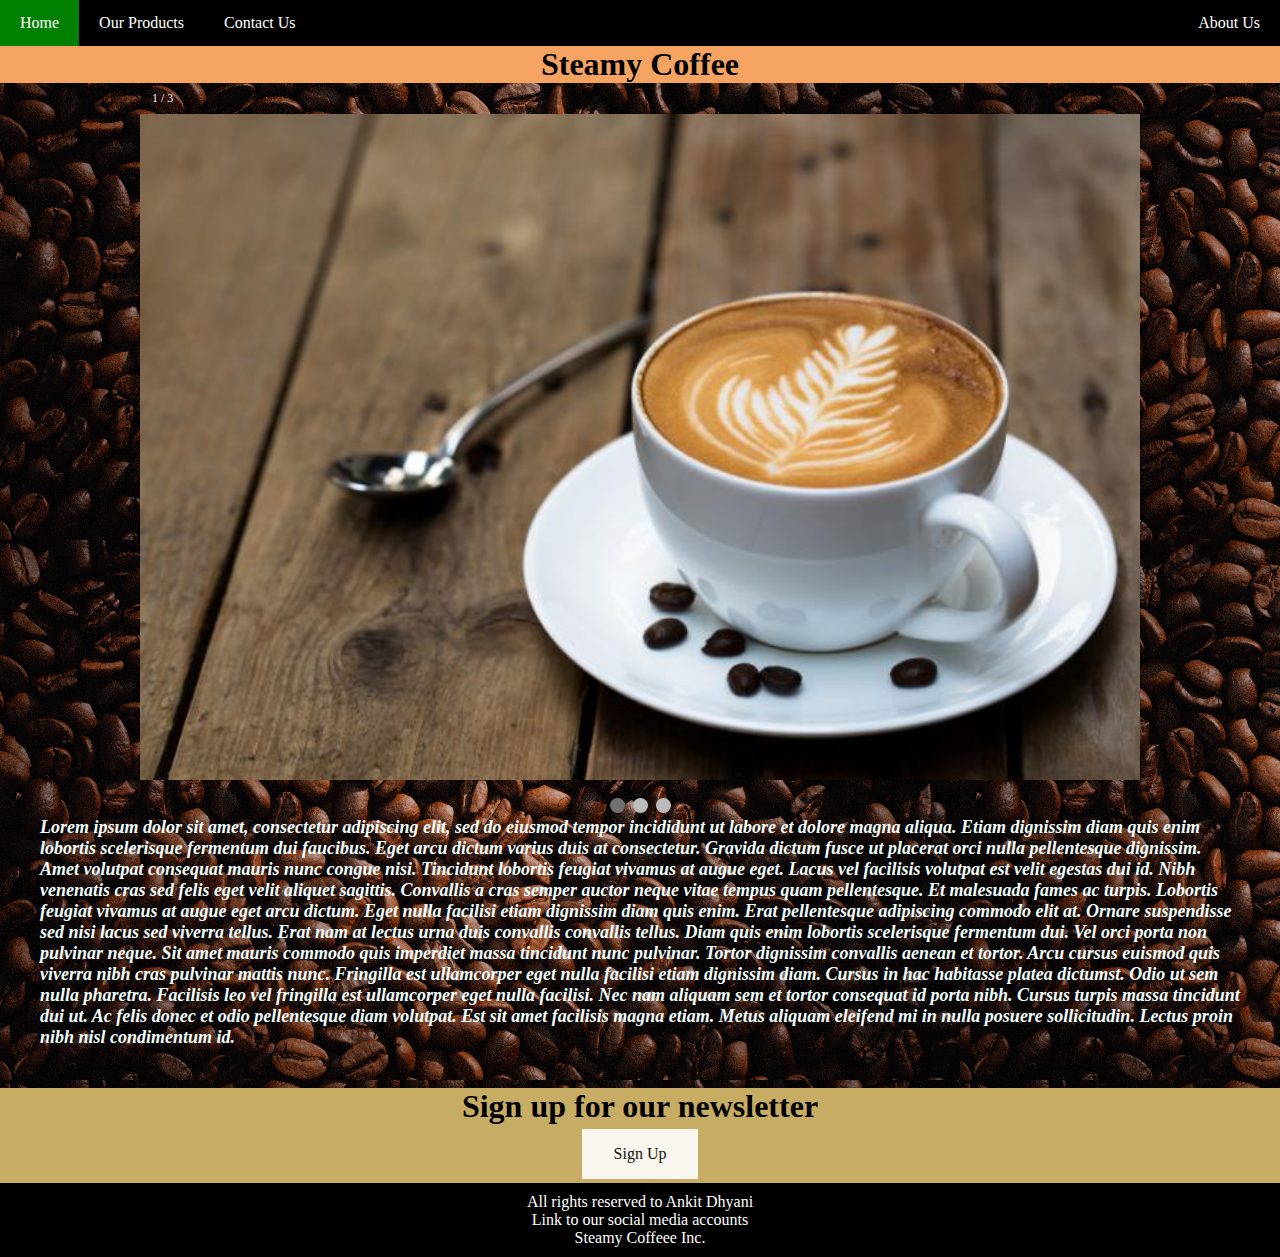
<file: html/index.html>
<!doctype html>
<html>
<head>
<title>index</title>
<meta charset="utf-8">
<meta name="viewport" content="width=device-width, initial-scale=1.0"> 	
<link href="stylesheets/all_css.css" rel="stylesheet" type="text/css">
<link rel="shortcut icon" href="image/64X64 Favicon.ico">	
</head>
<body background="image/Image_background.png">
		
	<div class="navbar">
	   <a href="index.html" class="active">Home</a>
	   <a href="product.html">Our Products</a>
	   <a href="contact_us.html">Contact Us</a>
	   
	   <a href="about_us.html" class="right">About Us</a>
	</div>
	
<!--Slideshow-->
	<div class="logotext1"><h1><strong>Steamy Coffee</strong></h1></div>
	

	<div class="slideshow-container">

<div class="mySlides fade">
  <div class="numbertext">1 / 3</div>
  <img src="image/SlideShow1.jpg" style="width:100%">
  
</div>

<div class="mySlides fade">
  <div class="numbertext">2 / 3</div>
  <img src="image/SlideShow2.jpg" style="width:100%">
</div>

<div class="mySlides fade">
  <div class="numbertext">3 / 3</div>
  <img src="image/SlideShow3.jpeg" style="width:100%">
</div>

</div>
<br>
	


<div style="text-align:center">
  <span class="dot"></span> 
  <span class="dot"></span> 
  <span class="dot"></span> 
</div>
	
	
	
	<p class="lorem">Lorem ipsum dolor sit amet, consectetur adipiscing elit, sed do eiusmod tempor incididunt ut labore et dolore magna aliqua. Etiam dignissim diam quis enim lobortis scelerisque fermentum dui faucibus. Eget arcu dictum varius duis at consectetur. Gravida dictum fusce ut placerat orci nulla pellentesque dignissim. Amet volutpat consequat mauris nunc congue nisi. Tincidunt lobortis feugiat vivamus at augue eget. Lacus vel facilisis volutpat est velit egestas dui id. Nibh venenatis cras sed felis eget velit aliquet sagittis. Convallis a cras semper auctor neque vitae tempus quam pellentesque. Et malesuada fames ac turpis. Lobortis feugiat vivamus at augue eget arcu dictum. Eget nulla facilisi etiam dignissim diam quis enim. Erat pellentesque adipiscing commodo elit at.

Ornare suspendisse sed nisi lacus sed viverra tellus. Erat nam at lectus urna duis convallis convallis tellus. Diam quis enim lobortis scelerisque fermentum dui. Vel orci porta non pulvinar neque. Sit amet mauris commodo quis imperdiet massa tincidunt nunc pulvinar. Tortor dignissim convallis aenean et tortor. Arcu cursus euismod quis viverra nibh cras pulvinar mattis nunc. Fringilla est ullamcorper eget nulla facilisi etiam dignissim diam. Cursus in hac habitasse platea dictumst. Odio ut sem nulla pharetra. Facilisis leo vel fringilla est ullamcorper eget nulla facilisi. Nec nam aliquam sem et tortor consequat id porta nibh. Cursus turpis massa tincidunt dui ut. Ac felis donec et odio pellentesque diam volutpat. Est sit amet facilisis magna etiam. Metus aliquam eleifend mi in nulla posuere sollicitudin. Lectus proin nibh nisl condimentum id.</p>

	<div class="signuptext">
		<h1>Sign up for our newsletter</h1>
	<button class="SignUp" onclick="document.getElementById('id01').style.display='block'" style="width:auto;">Sign Up</button>
	<div id="id01" class="modal">
    <span onclick="document.getElementById('id01').style.display='none'" class="close" title="Close Modal">&times;</span>
  <form class="modal-content" action="/action_page.php">
    <div class="container">
      <h1>Sign Up</h1>
      <p>Please fill in this form to create an account.</p>
      <hr>
      <label for="email"><b>Email</b></label>
      <input type="text" placeholder="Enter Email" name="email" required>

      <label for="psw"><b>Password</b></label>
      <input type="password" placeholder="Enter Password" name="psw" required>

      <label for="psw-repeat"><b>Repeat Password</b></label>
      <input type="password" placeholder="Repeat Password" name="psw-repeat" required>
      
      <label>
        <input type="checkbox" checked="checked" name="remember" style="margin-bottom:15px"> Remember me
      </label>

      <p>By creating an account you agree to our <a href="#" style="color:dodgerblue">Terms & Privacy</a>.</p>

      <div class="clearfix">
        <button type="button" onclick="document.getElementById('id01').style.display='none'" class="cancelbtn">Cancel</button>
        <button type="submit" class="signupbtn">Sign Up</button>
      </div>
    </div>
  </form>
</div>
		</div>
	
	
	

<div class="footer">
<p>All rights reserved to Ankit Dhyani</p>
	<p>Link to our social media accounts</p>
	<p>Steamy Coffeee Inc.</p>
	</div>
</body>
	<script src="Javascript/Functions.js"></script>

</html>
</file>
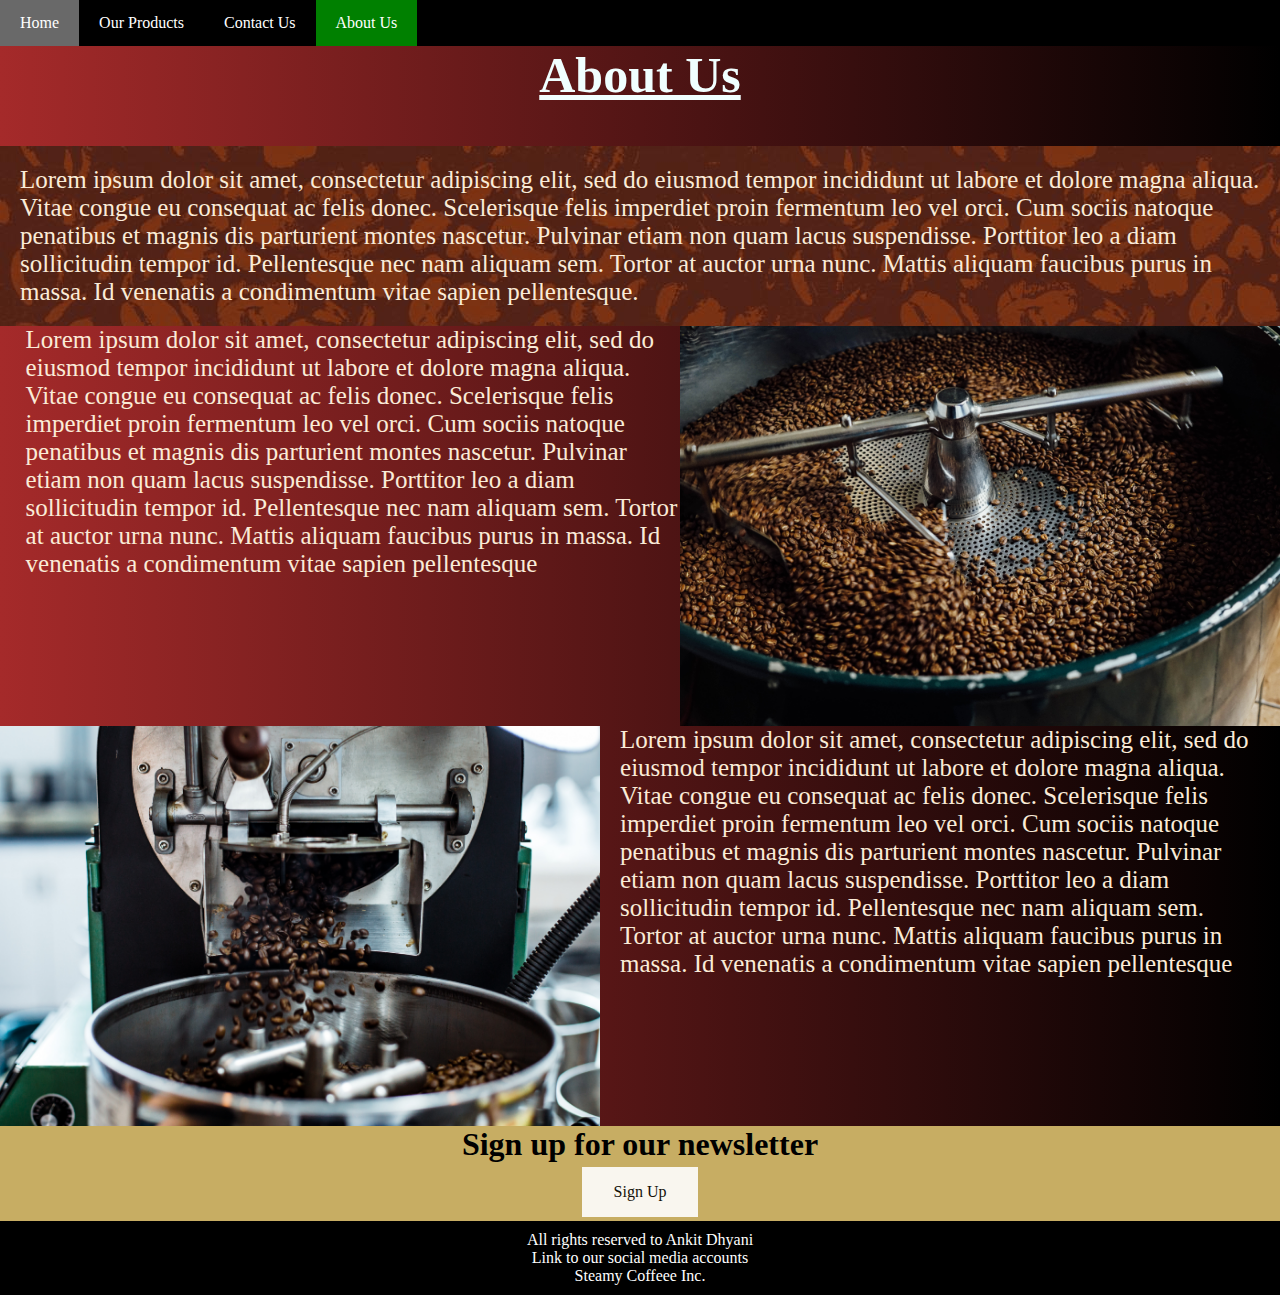
<file: html/about_us.html>
<!doctype html>
<html>
<head>
<meta charset="utf-8">
<title>product</title>
<meta name="viewport" content="width=device-width, initial-scale=1.0"> 	
<link href="stylesheets/all_css.css" rel="stylesheet" type="text/css">
	<link rel="shortcut icon" href="image/64X64 Favicon.ico">
</head>

<body background="image/Image_background.png">
		
	<div class="navbar">
	   <a href="index.html" >Home</a>
	   <a href="product.html">Our Products</a>
	   <a href="contact_us.html" >Contact Us</a>
	   
	   <a href="about_us.html" class="active">About Us</a>
	</div>
	
<div id="aboutgrad">About Us</div>
	<div id="abouttext">Lorem ipsum dolor sit amet, consectetur adipiscing elit, sed do eiusmod tempor incididunt ut labore et dolore magna aliqua. Vitae congue eu consequat ac felis donec. Scelerisque felis imperdiet proin fermentum leo vel orci. Cum sociis natoque penatibus et magnis dis parturient montes nascetur. Pulvinar etiam non quam lacus suspendisse. Porttitor leo a diam sollicitudin tempor id. Pellentesque nec nam aliquam sem. Tortor at auctor urna nunc. Mattis aliquam faucibus purus in massa. Id venenatis a condimentum vitae sapien pellentesque.</div>
	
	
	
	
	
	<div class="atext"><div><img class="aimg1" src="image/About-us 1a.jpg" ></div>Lorem ipsum dolor sit amet, consectetur adipiscing elit, sed do eiusmod tempor incididunt ut labore et dolore magna aliqua. Vitae congue eu consequat ac felis donec. Scelerisque felis imperdiet proin fermentum leo vel orci. Cum sociis natoque penatibus et magnis dis parturient montes nascetur. Pulvinar etiam non quam lacus suspendisse. Porttitor leo a diam sollicitudin tempor id. Pellentesque nec nam aliquam sem. Tortor at auctor urna nunc. Mattis aliquam faucibus purus in massa. Id venenatis a condimentum vitae sapien pellentesque</div>
	
	<div class="atexta"><div><img class="aimg2" src="image/About-us-2.jpg" ></div>Lorem ipsum dolor sit amet, consectetur adipiscing elit, sed do eiusmod tempor incididunt ut labore et dolore magna aliqua. Vitae congue eu consequat ac felis donec. Scelerisque felis imperdiet proin fermentum leo vel orci. Cum sociis natoque penatibus et magnis dis parturient montes nascetur. Pulvinar etiam non quam lacus suspendisse. Porttitor leo a diam sollicitudin tempor id. Pellentesque nec nam aliquam sem. Tortor at auctor urna nunc. Mattis aliquam faucibus purus in massa. Id venenatis a condimentum vitae sapien pellentesque</div>
	
		
		
	
	
		<div class="signuptext">
		<h1>Sign up for our newsletter</h1>
	<button class="SignUp" onclick="document.getElementById('id01').style.display='block'" style="width:auto;">Sign Up</button>
	<div id="id01" class="modal">
    <span onclick="document.getElementById('id01').style.display='none'" class="close" title="Close Modal">&times;</span>
  <form class="modal-content" action="/action_page.php">
    <div class="container">
      <h1>Sign Up</h1>
      <p>Please fill in this form to create an account.</p>
      <hr>
      <label for="email"><b>Email</b></label>
      <input type="text" placeholder="Enter Email" name="email" required>

      <label for="psw"><b>Password</b></label>
      <input type="password" placeholder="Enter Password" name="psw" required>

      <label for="psw-repeat"><b>Repeat Password</b></label>
      <input type="password" placeholder="Repeat Password" name="psw-repeat" required>
      
      <label>
        <input type="checkbox" checked="checked" name="remember" style="margin-bottom:15px"> Remember me
      </label>

      <p>By creating an account you agree to our <a href="#" style="color:dodgerblue">Terms & Privacy</a>.</p>

      <div class="clearfix">
        <button type="button" onclick="document.getElementById('id01').style.display='none'" class="cancelbtn">Cancel</button>
        <button type="submit" class="signupbtn">Sign Up</button>
      </div>
    </div>
  </form>
</div>
		</div>
	
	
	

<div class="footer">
<p>All rights reserved to Ankit Dhyani</p>
	<p>Link to our social media accounts</p>
	<p>Steamy Coffeee Inc.</p>
	</div>
	
	
	
	
</body>
</html>
</file>
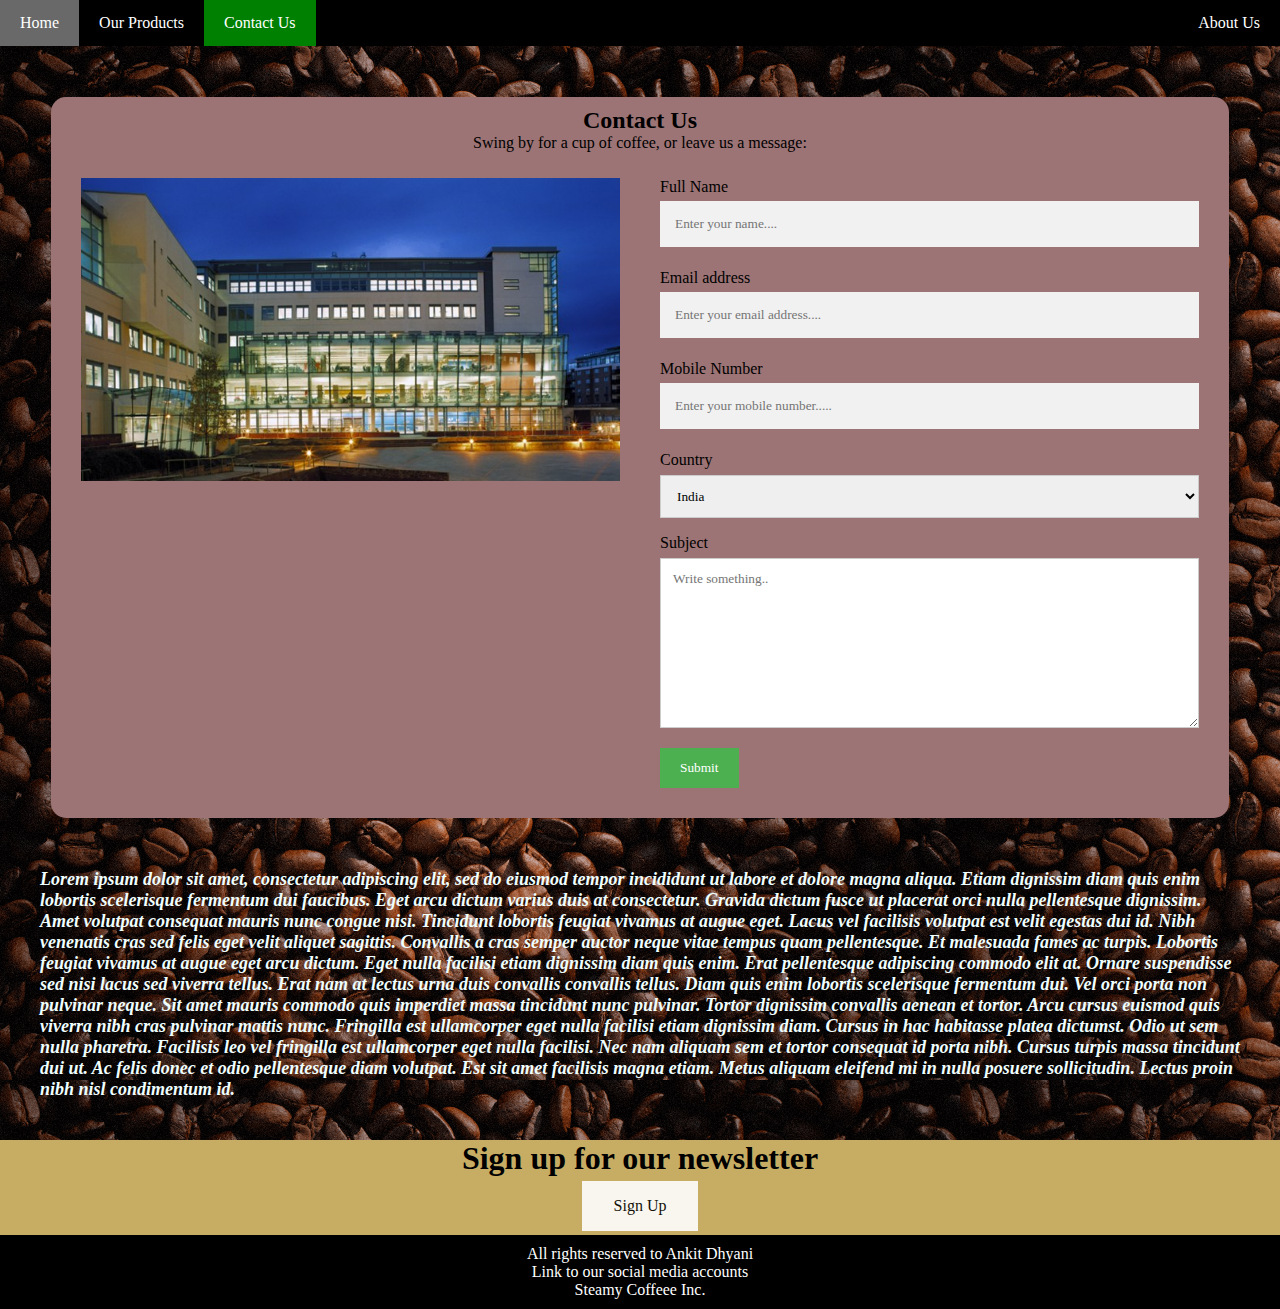
<file: html/contact_us.html>
<!doctype html>
<html>
<head>
<meta charset="utf-8">
<title>product</title>
<meta name="viewport" content="width=device-width, initial-scale=1.0"> 	
<link href="stylesheets/all_css.css" rel="stylesheet" type="text/css">
	<link rel="shortcut icon" href="image/64X64 Favicon.ico">
	
</head>

<body background="image/Image_background.png">
		
	<div class="navbar">
	   <a href="index.html" >Home</a>
	   <a href="product.html">Our Products</a>
	   <a href="contact_us.html" class="active">Contact Us</a>
	   
	   <a href="about_us.html" class="right">About Us</a>
	</div>
	
	
	
	

	
	<div class="contactbox">
	<div style="text-align: center">
		<h2>Contact Us</h2>
		<p>Swing by for a cup of coffee, or leave us a message:</p>
		</div>
		<div class="row">
		<div class="column">
			<img src="image/Contact_us.jpg" style="width: 100%">
			</div>
			<div class="column">
			<form>
				<label for="Name">Full Name</label>
				<input name="fullname" type="text" class="js" id="Name" placeholder="Enter your name....">
				<label for="email">Email address</label>
				<input type="text" id="email" name="emailid" placeholder="Enter your email address....">
				<label for="mobile">Mobile Number</label>
				<input type="text" id="mobile" name="mobinum" placeholder="Enter your mobile number.....">
				 <label for="country">Country</label>
        <select id="country" name="country">
          <option value="India">India</option>
          <option value="Ireland">Ireland</option>
          <option value="usa">USA</option>
        </select>
        <label for="body">Subject</label>
        <textarea id="body" name="body" placeholder="Write something.." style="height:170px"></textarea>
        <input type="submit" value="Submit" onclick="contact()">
      </form>
    </div>
  </div>
</div>
	
	<p class="lorem">Lorem ipsum dolor sit amet, consectetur adipiscing elit, sed do eiusmod tempor incididunt ut labore et dolore magna aliqua. Etiam dignissim diam quis enim lobortis scelerisque fermentum dui faucibus. Eget arcu dictum varius duis at consectetur. Gravida dictum fusce ut placerat orci nulla pellentesque dignissim. Amet volutpat consequat mauris nunc congue nisi. Tincidunt lobortis feugiat vivamus at augue eget. Lacus vel facilisis volutpat est velit egestas dui id. Nibh venenatis cras sed felis eget velit aliquet sagittis. Convallis a cras semper auctor neque vitae tempus quam pellentesque. Et malesuada fames ac turpis. Lobortis feugiat vivamus at augue eget arcu dictum. Eget nulla facilisi etiam dignissim diam quis enim. Erat pellentesque adipiscing commodo elit at.

Ornare suspendisse sed nisi lacus sed viverra tellus. Erat nam at lectus urna duis convallis convallis tellus. Diam quis enim lobortis scelerisque fermentum dui. Vel orci porta non pulvinar neque. Sit amet mauris commodo quis imperdiet massa tincidunt nunc pulvinar. Tortor dignissim convallis aenean et tortor. Arcu cursus euismod quis viverra nibh cras pulvinar mattis nunc. Fringilla est ullamcorper eget nulla facilisi etiam dignissim diam. Cursus in hac habitasse platea dictumst. Odio ut sem nulla pharetra. Facilisis leo vel fringilla est ullamcorper eget nulla facilisi. Nec nam aliquam sem et tortor consequat id porta nibh. Cursus turpis massa tincidunt dui ut. Ac felis donec et odio pellentesque diam volutpat. Est sit amet facilisis magna etiam. Metus aliquam eleifend mi in nulla posuere sollicitudin. Lectus proin nibh nisl condimentum id.</p>
	
		<div class="signuptext">
		<h1>Sign up for our newsletter</h1>
	<button class="SignUp" onclick="document.getElementById('id01').style.display='block'" style="width:auto;">Sign Up</button>
	<div id="id01" class="modal">
    <span onclick="document.getElementById('id01').style.display='none'" class="close" title="Close Modal">&times;</span>
  <form class="modal-content" action="/action_page.php">
    <div class="container">
      <h1>Sign Up</h1>
      <p>Please fill in this form to create an account.</p>
      <hr>
      <label for="email"><b>Email</b></label>
      <input type="text" placeholder="Enter Email" name="email" required>

      <label for="psw"><b>Password</b></label>
      <input type="password" placeholder="Enter Password" name="psw" required>

      <label for="psw-repeat"><b>Repeat Password</b></label>
      <input type="password" placeholder="Repeat Password" name="psw-repeat" required>
      
      <label>
        <input type="checkbox" checked="checked" name="remember" style="margin-bottom:15px"> Remember me
      </label>

      <p>By creating an account you agree to our <a href="#" style="color:dodgerblue">Terms & Privacy</a>.</p>

      <div class="clearfix">
        <button type="button" onclick="document.getElementById('id01').style.display='none'" class="cancelbtn">Cancel</button>
        <button type="submit" class="signupbtn">Sign Up</button>
      </div>
    </div>
  </form>
</div>
		</div>
	
	
	

<div class="footer">
<p>All rights reserved to Ankit Dhyani</p>
	<p>Link to our social media accounts</p>
	<p>Steamy Coffeee Inc.</p>
	</div>
				
				
				
			
	
	
	
	
	
</body>
	<script src="Javascript/Contact.js"></script>
	
</html>
</file>
<file: html/stylesheets/all_css.css>
@charset "utf-8";
/* CSS Document */
/*CSS for the logo banner*/
/*.Logo1{
    background-image: url("../image/logobackpng.png");
	background-size:cover; 
	padding: 80px;
	text-align: center;
	background-color: burlywood;
	color: floralwhite;
	
	
}*/


/*
.Logoimage{
	background-image: linear-gradient(rgba(0,0,0,0.5),rgba(0,0,0,0.5)),url("../image/logobackpng.png");
	height: 50%;
	background-position: center;
	background-repeat:no-repeat;
	background-size: cover;
	position: relative;
	
}
*/





.Logotext{
	text-align: center;
	position: absolute;
	top: 50%;
	left: 50%;
	transform: translate(-50%,-50%);
	color: black;
}

/*Navbar css*/
.navbar{
	overflow: hidden;
	background-color: black;
}
.navbar a{
	float: left;
	display: block;
	color: white;
	text-align: center;
	padding: 14px 20px;
	text-decoration: none;
}
.navbar a.right{
	float: right;
}

.navbar a:hover{
	background-color: dimgrey;
	
}
body, html {
  height: 100%;
  margin: 0;
}
.responsive{
  max-width: 100%;
  height: auto;
}
.textonimg{
  top: 50%;
  left: 50%;
  color:black;
	font-style: italic;
   position: relative;
  transform: translate(-50%, -50%);
}

.bottom-bar {
	overflow: hidden;
	background-color: black;
}
.bottom-bar p{
	text-align: center;
	color: white;
}
.navbar a.active{
	background-color: green;
}

.SignUp{
	
  padding: 16px 32px;
  text-align: center;
  text-decoration: none;
  display: inline-block;
  font-size: 16px;
  margin: 4px 2px;
  -webkit-transition-duration: 0.4s;
  transition-duration: 0.4s;
  cursor: pointer;
  background-color: white; 
  color: black; 
  border: 2px;
}

.SignUp:hover {
  background-color: green;
  color: white;
}



* {box-sizing: border-box;}
body {font-family: Verdana, sans-serif;}
.mySlides {display: none;}
img {vertical-align: middle;}

/* Slideshow container */
.slideshow-container {
  max-width: 1000px;
  position: relative;
  margin: auto;
}

/* Caption text */
.text {
  color: #f2f2f2;
  font-size: 15px;
  padding: 8px 12px;
  position: relative;
  bottom: 8px;
  width: 100%;
  text-align: center;
}

/* Number text (1/3 etc) */
.numbertext {
  color: #f2f2f2;
  font-size: 12px;
  padding: 8px 12px;
  position: relative;
  top: 0;
}

/* The dots/bullets/indicators */
.dot {
  height: 15px;
  width: 15px;
  margin: 0 2px;
  background-color: #bbb;
  border-radius: 50%;
  display: inline-block;
  transition: background-color 0.6s ease;
}

.active {
  background-color: #717171;
}

/* Fading animation */
.fade {
  -webkit-animation-name: fade;
  -webkit-animation-duration: 1.5s;
  animation-name: fade;
  animation-duration: 1.5s;
}

@-webkit-keyframes fade {
  from {opacity: .4} 
  to {opacity: 1}
}

@keyframes fade {
  from {opacity: .4} 
  to {opacity: 1}
}

/* On smaller screens, decrease text size */
@media only screen and (max-width: 300px) {
  .text {font-size: 11px}
}





* {box-sizing: border-box}
/* Full-width input fields */
  input[type=text], input[type=password] {
  width: 100%;
  padding: 15px;
  margin: 5px 0 22px 0;
  display: inline-block;
  border: none;
  background: #f1f1f1;
}

/* Add a background color when the inputs get focus */
input[type=text]:focus, input[type=password]:focus {
  background-color: #ddd;
  outline: none;
}

/* Set a style for all buttons */
button {
  background-color: #4CAF50;
  color: white;
  padding: 14px 20px;
  margin: 8px 0;
  border: none;
  cursor: pointer;
  width: 100%;
  opacity: 0.9;
}

button:hover {
  opacity:1;
}

/* Extra styles for the cancel button */
.cancelbtn {
  padding: 14px 20px;
  background-color: #f44336;
}

/* Float cancel and signup buttons and add an equal width */
.cancelbtn, .signupbtn {
  float: left;
  width: 50%;
}

/* Add padding to container elements */
.container {
  padding: 16px;
}

/* The Modal (background) */
.modal {
  display: none; /* Hidden by default */
  position: fixed; /* Stay in place */
  z-index: 1; /* Sit on top */
  left: 0;
  top: 0;
  width: 100%; /* Full width */
  height: 100%; /* Full height */
  overflow: auto; /* Enable scroll if needed */
  background-image: url("../image/Image_background.png");
  padding-top: 50px;
}

/* Modal Content/Box */
.modal-content {
  background-color:saddlebrown;
  margin: 5% auto 15% auto; /* 5% from the top, 15% from the bottom and centered */
  border: 1px solid #888;
  width: 80%; /* Could be more or less, depending on screen size */
}

/* Style the horizontal ruler */
hr {
  border: 1px solid #f1f1f1;
  margin-bottom: 25px;
}

/* The Close Button (x) */
.close {
  position: absolute;
  right: 35px;
  top: 15px;
  font-size: 40px;
  font-weight: bold;
  color: #f1f1f1;
}

.close:hover,
.close:focus {
  color: #f44336;
  cursor: pointer;
}

/* Clear floats */
.clearfix::after {
  content: "";
  clear: both;
  display: table;
}

/* Change styles for cancel button and signup button on extra small screens */
@media screen and (max-width: 300px) {
  .cancelbtn, .signupbtn {
    width: 100%;
  }
}

/*.productcard{
	width: 310px;
	background: #f1f1f1;
	position: absolute;
	top: 50%;
	left:50%;
	transform: translate(-50%,-50%);
}
.top-sec{
	height: 300px;
	overflow: hidden;
	background: #fff;
	position: relative;
}
#productbox{
	width: 360px;
	height:300px;
}
.nav{
	text-align: center;
}
.nav img {
	width: 80px;
	height: 50px;
	border: 1px solid #ddd;
	margin: 8 2;
	cursor: pointer;
	}*/

*{
  margin: 0;
  padding: 0;
  text-decoration: none;
  font-family: "montserrat";
}
body{
  
	
}

.product{
	background-image: url("../image/Image_background.png");
}

body .productcard{
	margin: 3%;
}

.productpage{
	padding: 8%;
	
	
}

.productcard{
	
}
.productcard{
  width: 360px;
	display: inline-block;
  background: #f1f1f1;
	
/*  position: relative;*/
/*  top: 50%;*/
/*  left: 50%;*/
/*  transform: translate(-50%,-50%);*/
}
.top-sec{
  height: 310px;
  overflow: hidden;
  background: #fff;
  position: relative;
}
#productbox{
  width: 360px;
  height: 240px;
}
#productbox1{
  width: 360px;
  height: 240px;
}

#productbox2{
  width: 360px;
  height: 240px;
}

#productbox3{
  width: 360px;
  height: 240px;
}
#productbox4{
  width: 360px;
  height: 240px;
}
#productbox5{
  width: 360px;
  height: 240px;
}
#productbox6{
  width: 360px;
  height: 240px;
}
#productbox7{
  width: 360px;
  height: 240px;
}
#productbox8{
  width: 360px;
  height: 240px;
}
.nav,.name{
  text-align: center;
}
.nav img{
  width: 80px;
  height: 50px;
  border: 2px solid #ddd;
  margin: 8px 2px;
  cursor: pointer;
  transition: 0.3s;
}
.nav img:hover{
  border-color: #6ab04c;
}
.cost{
  position: absolute;
  top: 20px;
  right: 20px;
  color: black;
   font-weight: bolder;
  font-size: 24px;
}
.product-info{
  padding: 24px;
}
.name{
  text-transform: uppercase;
  font-size: 24px;
  color: #333;
}
.dis{
  font-size: 16px;
  opacity: 0.7;
}
.btn{
  display: block;
  background: black;
  text-align: center;
  color: white;
  padding: 10px;
  margin-top: 10px;
  transition: 0.3s;
}
.btn:hover{
  background: #333;
}


.signuptext{
	position: relative;
	background-color: #C7AD63;
	text-align: center;
	
}

.logotext1{
	position: relative;
	background-color: sandybrown;
	text-align:center;
    font-family: Baskerville, 'Palatino Linotype', Palatino, 'Century Schoolbook L', 'Times New Roman', 'serif';

		
}



.footer{
  color: white;
  background-color:black;
  padding: 10px;
  text-align: center;
}

.lorem{
	margin-left: 40px;
	margin-right: 40px;
	margin-bottom: 40px;
	font-style: oblique;
	font-weight: bolder;
	font-size: 18px;
	color: azure;
	
}




* {
  box-sizing: border-box;
}


select, textarea {
  width: 100%;
  padding: 12px;
  border: 1px solid #ccc;
  margin-top: 6px;
  margin-bottom: 16px;
  resize: vertical;
}

input[type=submit] {
  background-color: #4CAF50;
  color: white;
  padding: 12px 20px;
  border: none;
  cursor: pointer;
}



input[type=submit]:hover {
  background-color: #45a049;
}

.contactbox{
	margin: 4%;
	border-radius: 15px;
  background-color:#9C7475;
  padding: 10px;
}

.column {
  float: left;
  width: 50%;
  margin-top: 6px;
  padding: 20px;
}

/* Clear floats after the columns */
.row:after {
  content: "";
  display: table;
  clear: both;
}

/* Responsive layout - when the screen is less than 600px wide, make the two columns stack on top of each other instead of next to each other */
@media screen and (max-width: 600px) {
  .column, input[type=submit] {
    width: 100%;
    margin-top: 0;
  }
}
#aboutgrad{
	height: 100px;
	 background-color: saddlebrown; 
  background-image: linear-gradient(to right,brown, black); 
	
	text-align: center;
	font-size: 50px;
	font-weight: bolder;
	color: azure;
	font-family: Baskerville, 'Palatino Linotype', Palatino, 'Century Schoolbook L', 'Times New Roman', 'serif';
	text-decoration: underline;
	
}

#abouttext{
	background-image: url("../image/About-us.png");
	font-family: Baskerville, 'Palatino Linotype', Palatino, 'Century Schoolbook L', 'Times New Roman', 'serif';
	font-size: 25px;
	padding: 20px;
	color: antiquewhite;
	
	
}

.atext{
	overflow: auto;
	
	height: 400px;
	padding-left: 2%;
	
	 background-image: linear-gradient(to right,brown, black); 
     font-family: Baskerville, 'Palatino Linotype', Palatino, 'Century Schoolbook L', 'Times New Roman', 'serif';
	font-size: 25px;
    color: antiquewhite;
	
	
}
.aimg1{
	
	height: 400px;
	float: right;
		
}
.atexta{
	overflow: auto;
	width:auto;
	height: 400px;
	padding-right: 2%;
	
	 background-image: linear-gradient(to right,brown, black); 
     font-family: Baskerville, 'Palatino Linotype', Palatino, 'Century Schoolbook L', 'Times New Roman', 'serif';
	font-size: 25px;
    color: antiquewhite;
	
}
.aimg2{
	height: 400px;
	float: left;
	padding-right: 20px;
}




.xmastext{
	font-family: Baskerville, 'Palatino Linotype', Palatino, 'Century Schoolbook L', 'Times New Roman', 'serif';
	text-decoration: underline;
	font-weight: bolder;
	font-size: 35px;
	text-align: center;
	height: 40px;
	background: linear-gradient(to right,red,white);
	
}

#timer{
	font-weight: bolder;
	font-family: Baskerville, 'Palatino Linotype', Palatino, 'Century Schoolbook L', 'Times New Roman', 'serif';
	text-align: center;
	background: linear-gradient(to right,red,white);
}
</file>
